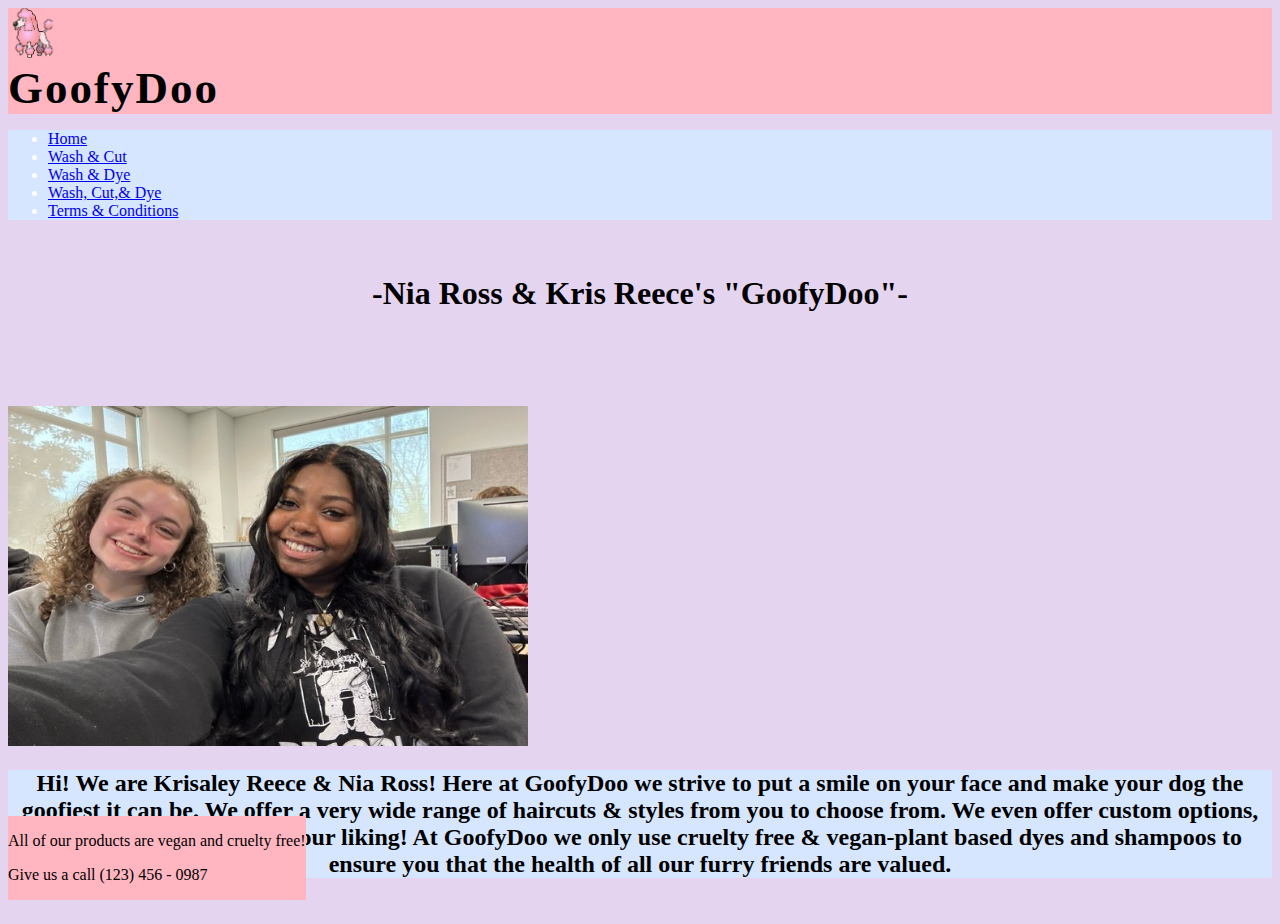
<file: index.html>
<!doctype html>
<html lang="en">
  <head>
    <!-- Required meta tags -->
    <meta charset="utf-8">
    <meta name="viewport" content="width=device-width, initial-scale=1">

    <!-- Bootstrap CSS -->
    <link href="https://cdn.jsdelivr.net/npm/bootstrap@5.1.3/dist/css/bootstrap.min.css" rel="stylesheet" integrity="sha384-1BmE4kWBq78iYhFldvKuhfTAU6auU8tT94WrHftjDbrCEXSU1oBoqyl2QvZ6jIW3" crossorigin="anonymous">
    <link rel="stylesheet" type="text/css" href="style.css">
    <title class="text-muted">GoofyDoo</title>
    <link rel="icon" href=
    "https://th.bing.com/th/id/R.cb14a59f1330c9a8979b3a42bd40ce35?rik=%2fxJ7ps7mUG9Teg&riu=http%3a%2f%2fwww.clipartbest.com%2fcliparts%2fniE%2fBgb%2fniEBgbRKT.jpg&ehk=4vfWI3M3noRgw6w7vHtKoglNtd7SwHY2MP6ufPqnI%2fY%3d&risl=&pid=ImgRaw&r=0"
              type="image/x-icon">
              <background-color: pink>
  </head>
  <body>
        <header class="rounded">  
      <div class="row header1 goofydoo" >
   
          <div class="col-md-5">
            <a class= "nav-link active" href="index.html"><img class="logo" src="logo2.png"width="50px" height="50px"></a>
          </div>
          <div class="col-md-7 demofont">GoofyDoo
          </div>
        </div>
      </header>
      <nav class="nav navbackground">
          <ul class="nav nav-bar ">
              <li class="nav-item"><a class= "nav-link active" href="index.html">Home</a></li>
              <li class="nav-item" ><a class= "nav-link" href="w&c.html">Wash & Cut</a></li>
              <li class="nav-item"><a class= "nav-link" href="w&d.html">Wash & Dye</a></li>
              <li class="nav-item"><a class= "nav-link" href="w,c,&d.html">Wash, Cut,& Dye</a></li>
              <li class="nav-item"><a class= "nav-link" href="t&c.html">Terms & Conditions</a></li>
          </ul>
      </nav>
<br>
<h1 class=title>-Nia Ross & Kris Reece's "GoofyDoo"-</h1>
<br>
<br>
<br>
<br>
<div class="container">
  <div class="row">
<div class="col-md-6 text-center">
<img class="img"  src="k&a.png"width="520" height="340" >
</div>
  <div class="col-md-6 text-center">
  <h2 class="intro">Hi! We are Krisaley Reece & Nia Ross! Here at GoofyDoo we strive to put a smile on your face and make your dog the goofiest it can be. We offer a very wide range of haircuts & styles from you to choose from. We even offer custom options, where you can adjust to your liking! At GoofyDoo we only use cruelty free & vegan-plant based dyes and shampoos to ensure you that the health of all our furry friends are valued.</h2>
  </div>
</div>
</div>

    <script src="https://cdn.jsdelivr.net/npm/bootstrap@5.1.3/dist/js/bootstrap.bundle.min.js" integrity="sha384-ka7Sk0Gln4gmtz2MlQnikT1wXgYsOg+OMhuP+IlRH9sENBO0LRn5q+8nbTov4+1p" crossorigin="anonymous"></script>
    <br>
    <footer class="container-fluid footer text-center border-top">
       <p class="lead">All of our products are vegan and cruelty free!</p>
       <p>
            <i class="bi  "></i>
            Give us a call   (123) 456 - 0987
        </p>
    </footer>
</div>
</background-color>
  </body>
</html>
</file>
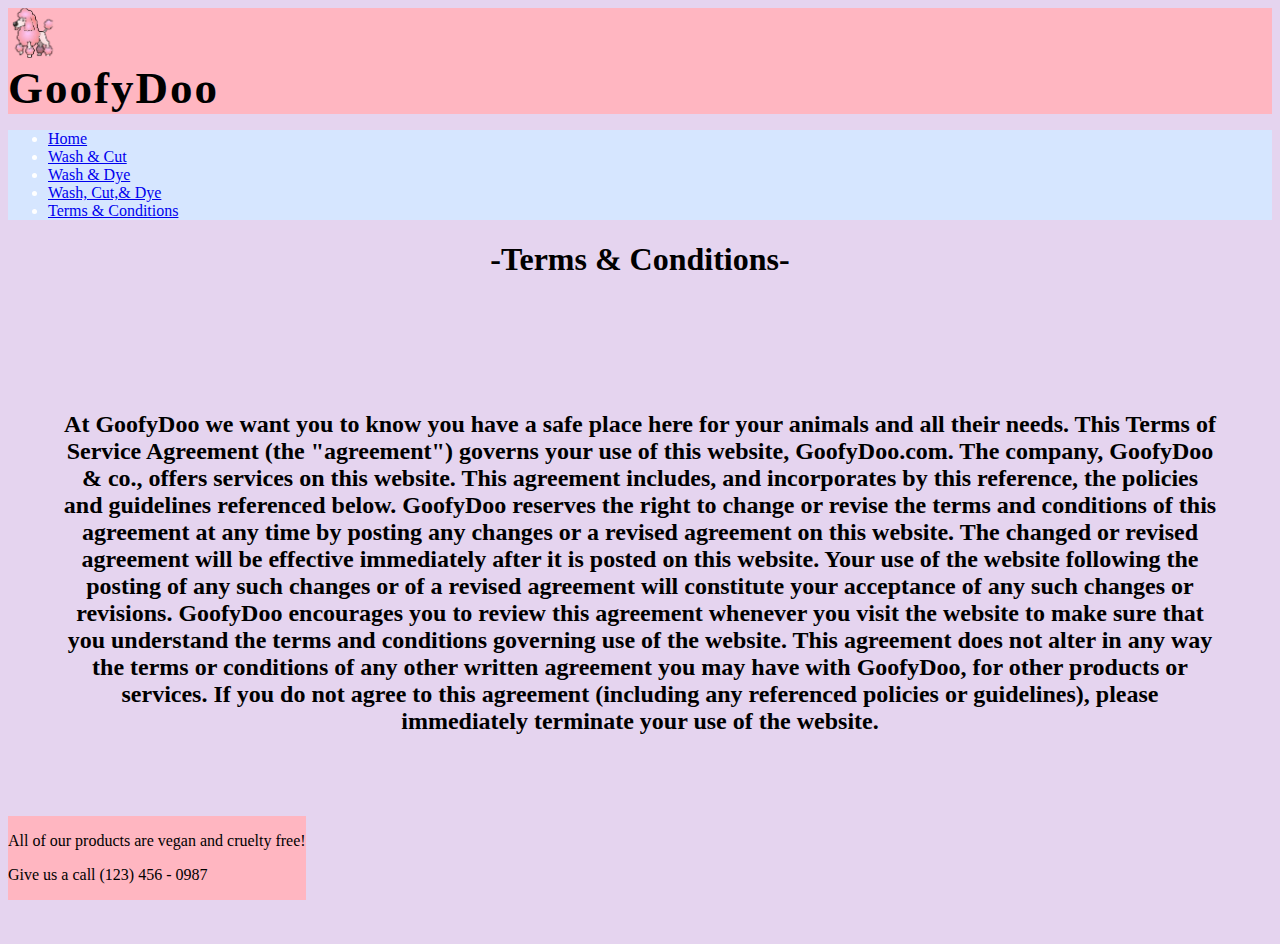
<file: t&c.html>
<!doctype html>
<html lang="en">
  <head>
    <!-- Required meta tags -->
    <meta charset="utf-8">
    <meta name="viewport" content="width=device-width, initial-scale=1">

    <!-- Bootstrap CSS -->
    <link href="https://cdn.jsdelivr.net/npm/bootstrap@5.1.3/dist/css/bootstrap.min.css" rel="stylesheet" integrity="sha384-1BmE4kWBq78iYhFldvKuhfTAU6auU8tT94WrHftjDbrCEXSU1oBoqyl2QvZ6jIW3" crossorigin="anonymous">
    <link rel="stylesheet" type="text/css" href="style.css">
    <title>GoofyDoo</title>
    <link rel="icon" href=
    "https://th.bing.com/th/id/R.cb14a59f1330c9a8979b3a42bd40ce35?rik=%2fxJ7ps7mUG9Teg&riu=http%3a%2f%2fwww.clipartbest.com%2fcliparts%2fniE%2fBgb%2fniEBgbRKT.jpg&ehk=4vfWI3M3noRgw6w7vHtKoglNtd7SwHY2MP6ufPqnI%2fY%3d&risl=&pid=ImgRaw&r=0"
              type="image/x-icon">
              <div >
                </div>
  </head>
  <body>
      <div class="row header1" >
        <header class="rounded">  
          <div class="row header1 goofydoo" >
       
              <div class="col-md-5">
                <a class= "nav-link active" href="index.html"><img class="logo" src="logo2.png"width="50px" height="50px"></a>
              </div>
              <div class="col-md-7 demofont">GoofyDoo
              </div>
            </div>
          </header>
          <nav class="nav navbackground">
            <ul class="nav nav-bar">
                <li class="nav-item"><a class= "nav-link active" href="index.html">Home</a></li>
              <li class="nav-item" ><a class= "nav-link" href="w&c.html">Wash & Cut</a></li>
              <li class="nav-item"><a class= "nav-link" href="w&d.html">Wash & Dye</a></li>
              <li class="nav-item"><a class= "nav-link" href="w,c,&d.html">Wash, Cut,& Dye</a></li>
              <li class="nav-item"><a class= "nav-link" href="t&c.html">Terms & Conditions</a></li>
          </ul>
      </nav>
        <div class="container text-center">
          <h1 class="title">-Terms & Conditions-</h1>
        </div>
          <br>
          <br>
          <div class="container">
            <div class="row terms">
          <h2 class="title">At GoofyDoo we want you to know you have a safe place here for your animals and all their needs. This Terms of Service Agreement (the "agreement") governs your use of this website, GoofyDoo.com. The company, GoofyDoo & co., offers services on this website. This agreement includes, and incorporates by this reference, the policies and guidelines referenced below. GoofyDoo reserves the right to change or revise the terms and conditions of this agreement at any time by posting any changes or a revised agreement on this website. The changed or revised agreement will be effective immediately after it is posted on this website. Your use of the website following the posting of any such changes or of a revised agreement will constitute your acceptance of any such changes or revisions. GoofyDoo encourages you to review this agreement whenever you visit the website to make sure that you understand the terms and conditions governing use of the website. This agreement does not alter in any way the terms or conditions of any other written agreement you may have with GoofyDoo, for other products or services. If you do not agree to this agreement (including any referenced policies or guidelines), please immediately terminate your use of the website.</h2>
          </div>
          </div>
    <script src="https://cdn.jsdelivr.net/npm/bootstrap@5.1.3/dist/js/bootstrap.bundle.min.js" integrity="sha384-ka7Sk0Gln4gmtz2MlQnikT1wXgYsOg+OMhuP+IlRH9sENBO0LRn5q+8nbTov4+1p" crossorigin="anonymous"></script>
    <br>
    <script src="https://cdn.jsdelivr.net/npm/bootstrap@5.1.3/dist/js/bootstrap.bundle.min.js" integrity="sha384-ka7Sk0Gln4gmtz2MlQnikT1wXgYsOg+OMhuP+IlRH9sENBO0LRn5q+8nbTov4+1p" crossorigin="anonymous"></script>
    <br>
    <br>
    <div class="row">
      <div class="col-md-12 text-center">
          <a href="#" class="btn accept disabled">Accept Here:</a>
      </div>
  </div>
  <br>
  <br>
    <br>
    <footer class="container-fluid footer text-center border-top">
       <p class="lead">All of our products are vegan and cruelty free!</p>
       <p>
            <i class="bi bi-phone-vibrate"></i>
            Give us a call   (123) 456 - 0987
        </p>
    </footer>
</div>
  </body>
</html>
</file>
<file: style.css>
.title{
    font-family: 'Times New Roman', Times, serif;
    text-align: center;
    
}
.pink{
    background-color: pink;
    font-family: 'Times New Roman', Times, serif !important;
    color: black
}

.orange{
    background-color:orange;
    font-family: 'Times New Roman', Times, serif !important;
    color: black
}
.purple{
    background-color:blueviolet;
    font-family: 'Times New Roman', Times, serif !important;
    color: black
}
.custom{
    background-color: darkcyan;
    font-family: 'Times New Roman', Times, serif!important;
    color: black
}
.btn-success{
    font-family: 'Times New Roman', Times, serif;
    color: black !important
}
.btn-primary{
    font-family: 'Times New Roman', Times, serif;
    color: black !important
}
.btn-warning{
    font-family: 'Times New Roman', Times, serif;
    color: black !important
}
.surprise{
background-color: cornflowerblue;
font-family: 'Times New Roman', Times, serif !important;
color: black
}
.btn-danger{
    font-family: 'Times New Roman', Times, serif!important;
    color: black !important;
}
#demobox {
    background-color: rgb(165, 229, 255) ;
  }
  .goofydoo{
    font-family: 'Times New Roman', Times, serif;
    background-color: rgb(255, 182, 193);
  }
  .footer{
    font:black ;
    background-color: rgb(255, 182, 193);
    font-family: 'Times New Roman', Times, serif;
    position: fixed;
    bottom:0%;
}
.img{
    text-align: center;
    display: inline-block;
    margin:0 auto;
}
.body{
    background: #e5d4ef;
}
.logo{
    left:2%;
}
.demofont {
    font-family: "copper black";
    font-size: 45px;
    letter-spacing: 2px;
    word-spacing: 2px;
    color: #000000;
    font-weight: 700;
    text-decoration: none;
    }
.header1{
        padding:none !important;
    }
body{
    background-color:#e5d4ef !important;
}
.btn-dark{
    font-family: 'Times New Roman', Times, serif !important;
}
.terms{
    padding: 55px
}
.nav-item{
    color: white !important;
}
.intro{
    font-family: 'Times New Roman', Times, serif;
    text-align: center;
background-color:#d6e6ff;
;
}
.accept{
    font-family: 'Times New Roman', Times, serif!important;
    color: black !important;
background-color:#d6e6ff;
}
.carousel{
    width:400px;
    text-align: center;
    margin:auto;
    display: block;
}
.d-block{
    max-height: 350px;
}
.wc{
    width:300px;
    height:350px
}
.navbackground{
    background-color:#d6e6ff;
    color:black;
}
</file>
